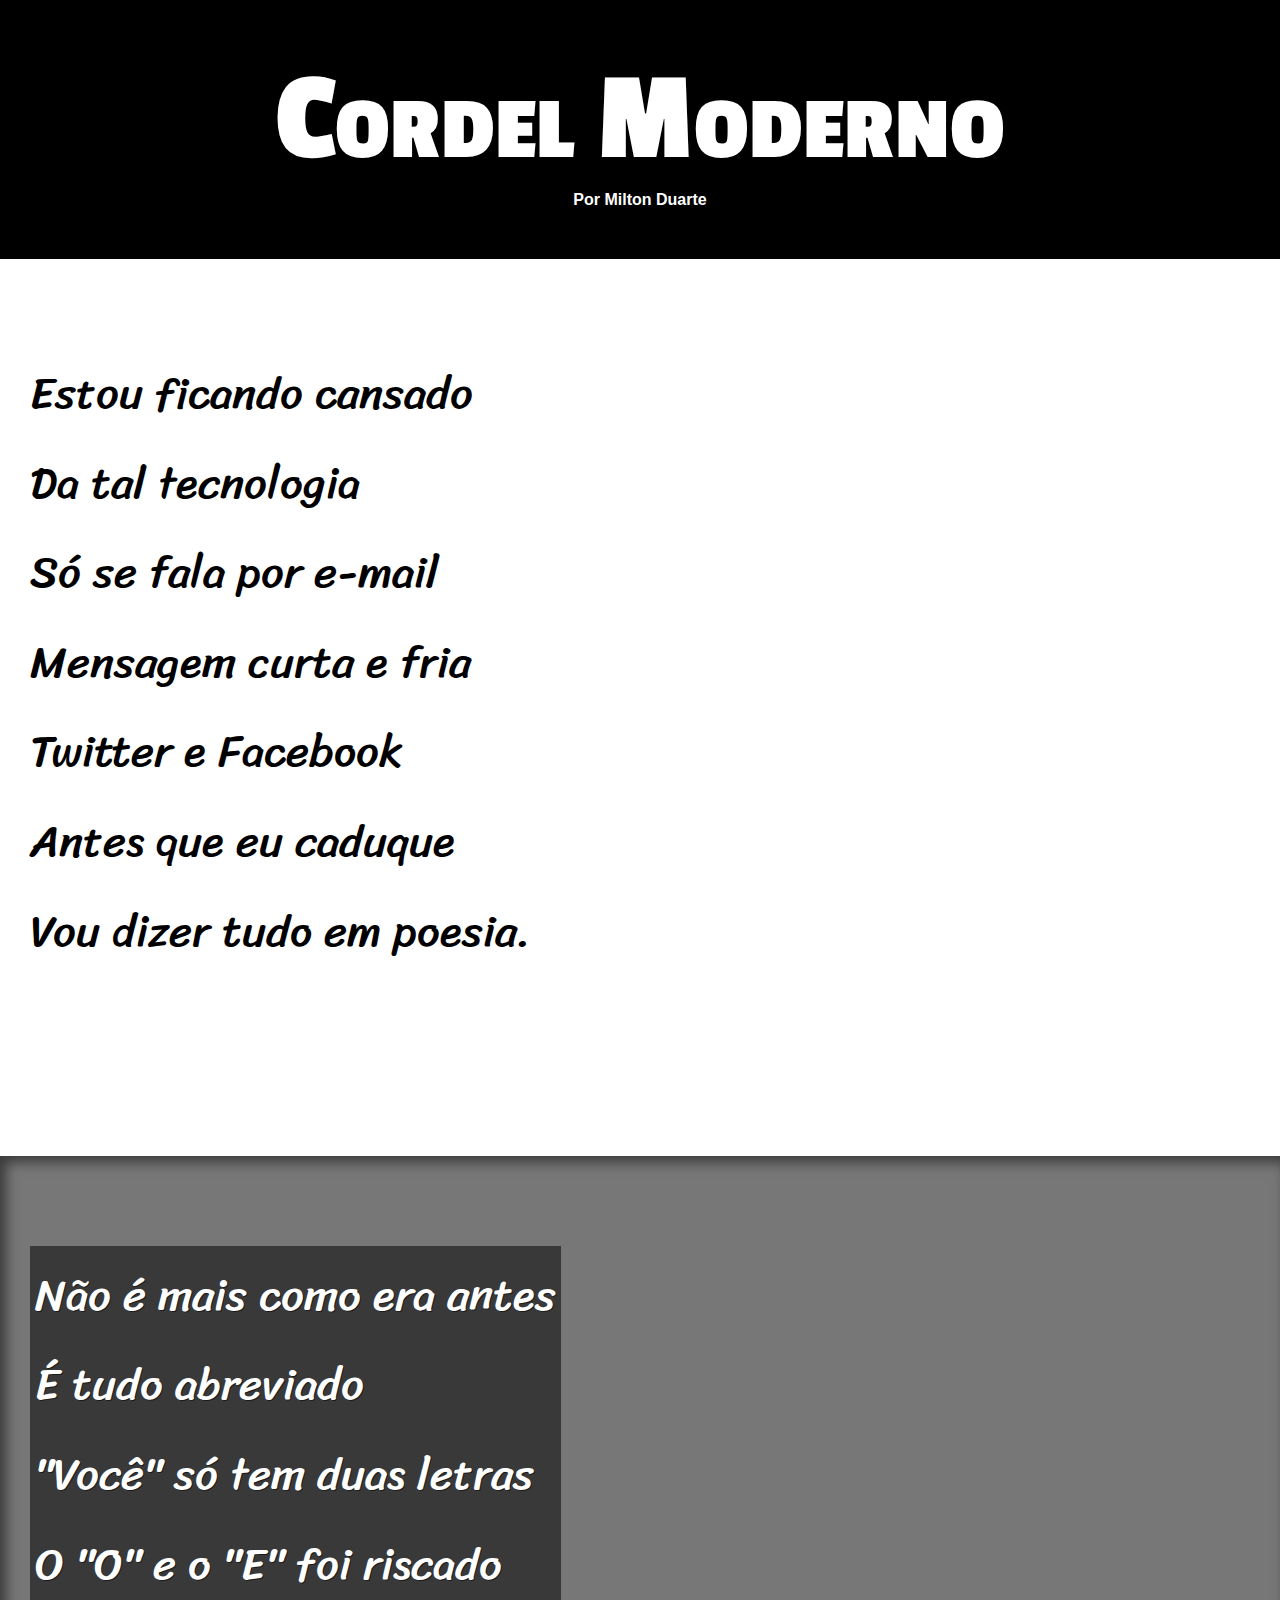
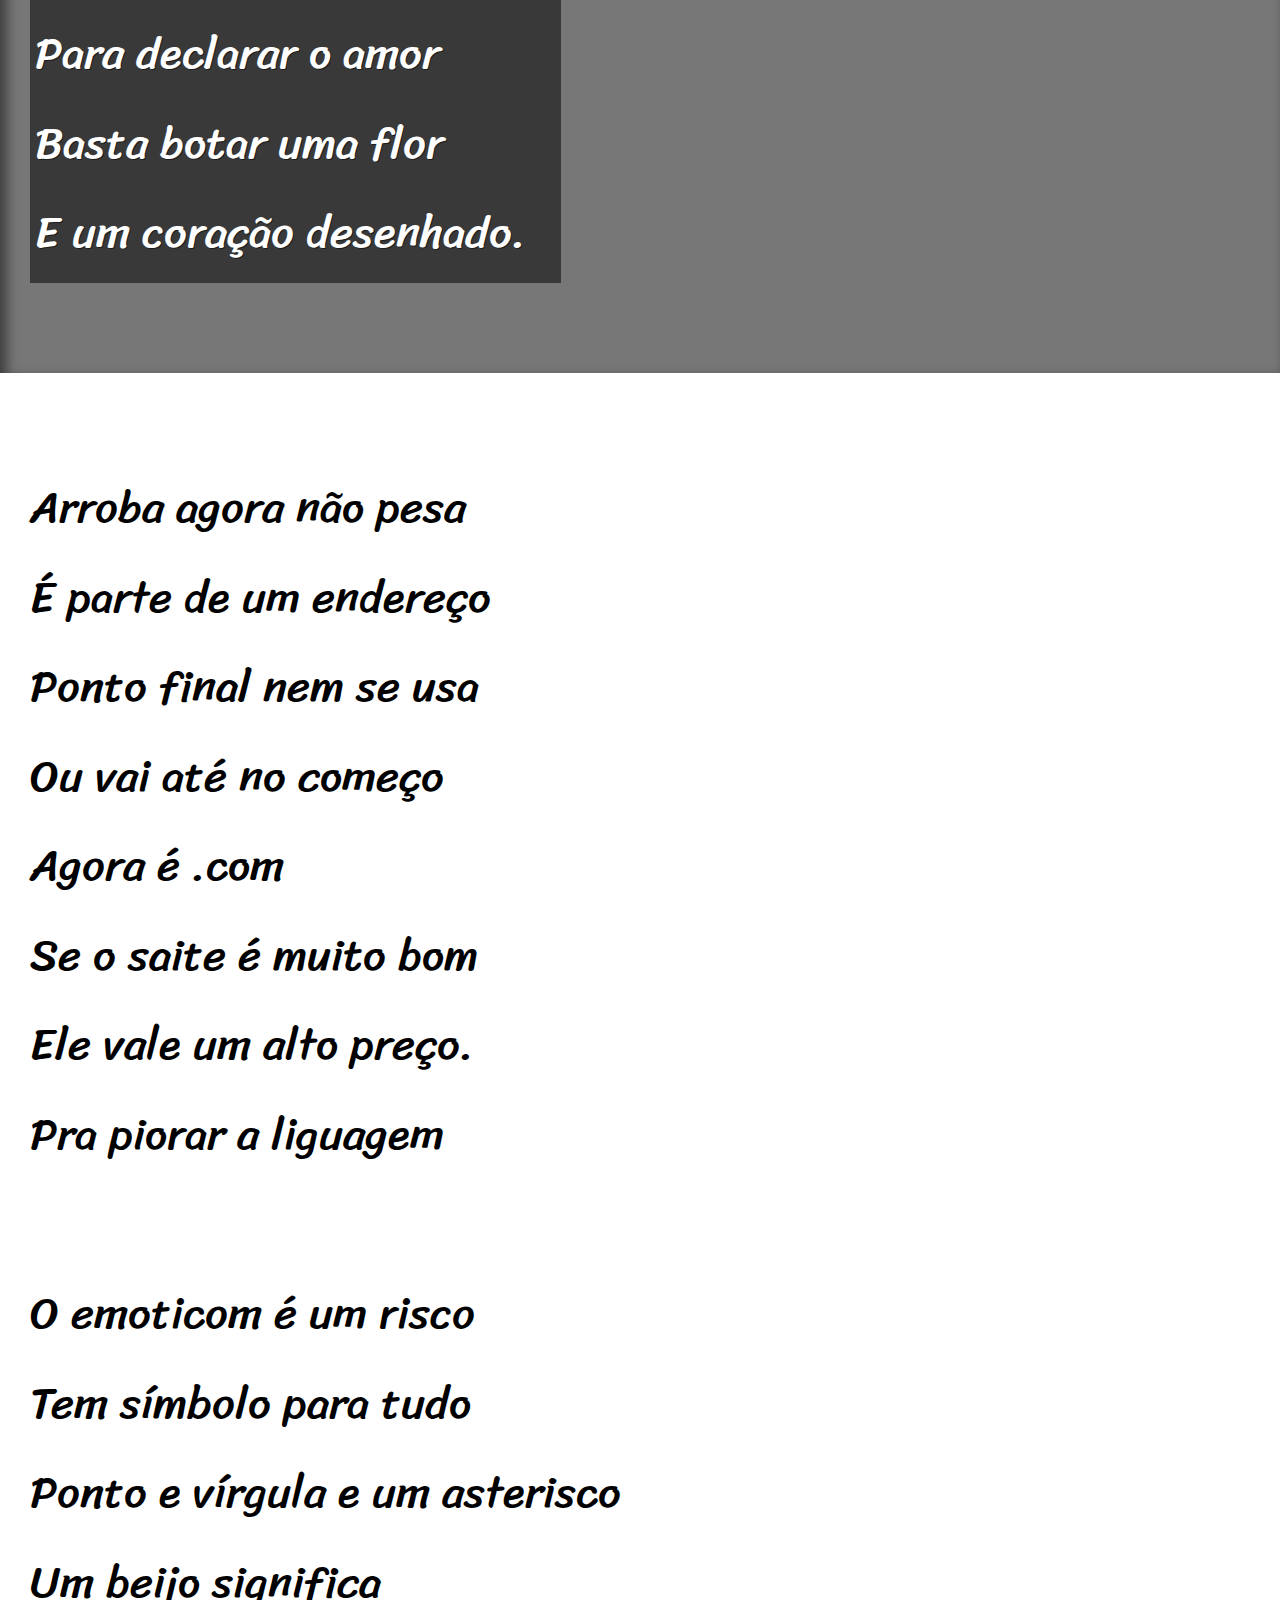
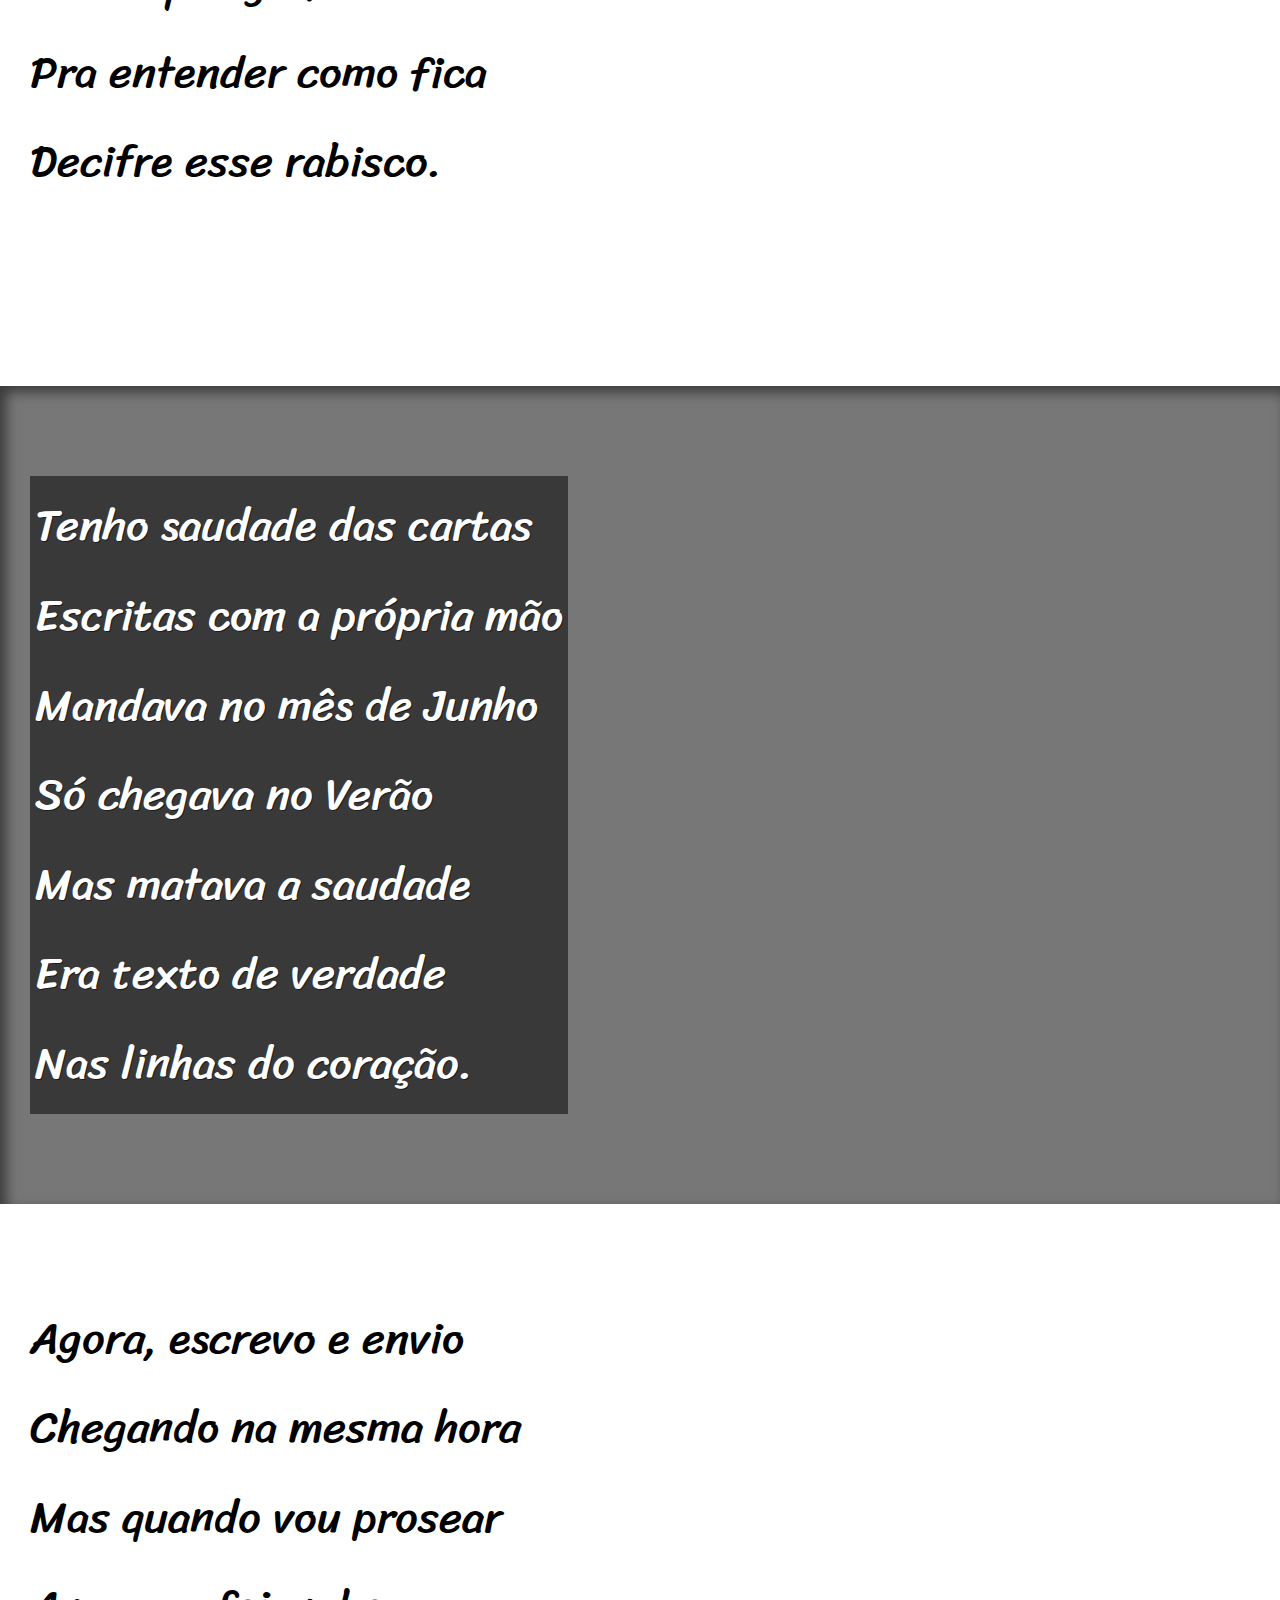
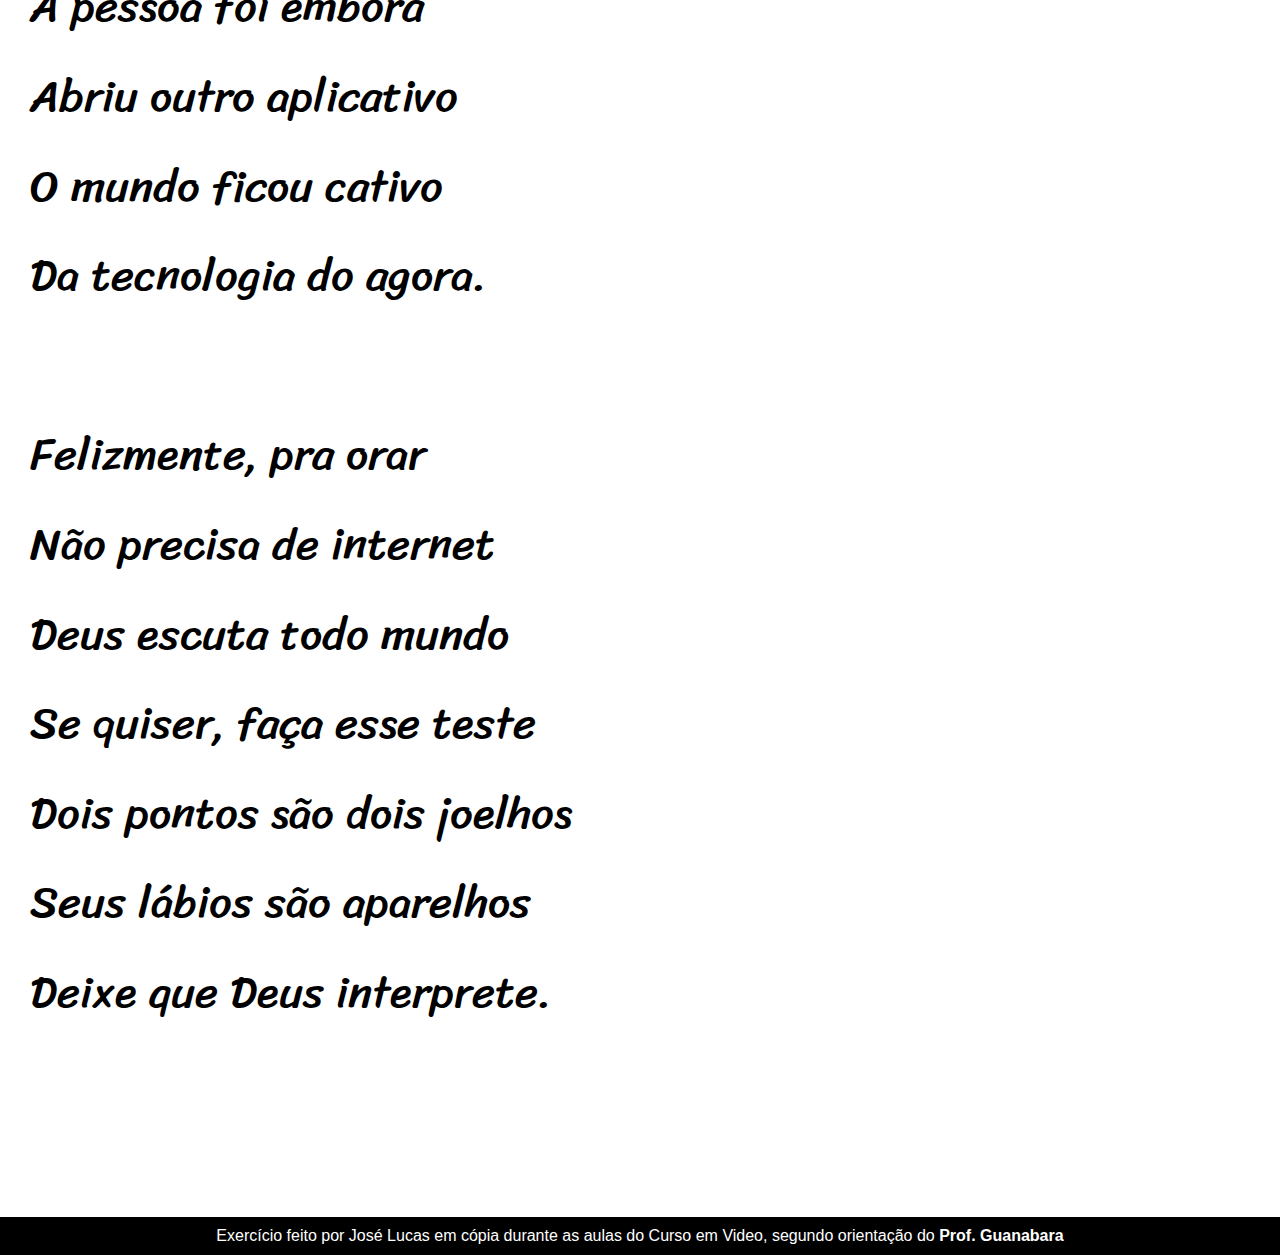
<file: ProjetoCordel/index.html>
<!DOCTYPE html>
<html lang="pt-br">
<head>
    <meta charset="UTF-8">
    <meta http-equiv="X-UA-Compatible" content="IE=edge">
    <meta name="viewport" content="width=device-width, initial-scale=1.0">
    <link rel="stylesheet" href="styleCordel.css">
    <title>Projeto Cordel</title>
</head>
<body>
    <header>
        <h1>Cordel Moderno</h1>
        <p>
            <a href="https://www.recantodasletras.com.br/poesias/3186743" target="blank">
                Por Milton Duarte</a>
        </p>
    </header>  
        <section class="normal">
            <p>
                Estou ficando cansado <br>
                Da tal tecnologia<br>
                Só se fala por e-mail<br>
                Mensagem curta e fria<br>
                Twitter e Facebook<br>
                Antes que eu caduque<br>
                Vou dizer tudo em poesia.
            </p>
        </section>
    
        <section class="imagem" id="img1">
            <p>
                Não é mais como era antes<br>
                É tudo abreviado<br>
                "Você" só tem duas letras<br>
                O "O" e o "E" foi riscado<br>
                Para declarar o amor<br>
                Basta botar uma flor<br>
                E um coração desenhado.
            </p>
        </section>
    

        <section class="normal">
            <p>
                Arroba agora não pesa<br>
                É parte de um endereço<br>
                Ponto final nem se usa<br>
                Ou vai até no começo<br>
                Agora é .com<br>
                Se o saite é muito bom<br>
                Ele vale um alto preço.<br>
                Pra piorar a liguagem<br>
            </p>    
            <p>
                O emoticom é um risco<br>
                Tem símbolo para tudo<br>
                Ponto e vírgula e um asterisco<br>
                Um beijo significa<br>
                Pra entender como fica<br>
                Decifre esse rabisco.
            </p>
        </section>

        <section class="imagem" id="img2">
            <p>
                Tenho saudade das cartas<br>
                Escritas com a própria mão<br>
                Mandava no mês de Junho<br>
                Só chegava no Verão<br>
                Mas matava a saudade<br>
                Era texto de verdade<br>
                Nas linhas do coração.
            </p>
        </section>

    
        <section class="normal">
            <p>
                Agora, escrevo e envio<br>
                Chegando na mesma hora<br>
                Mas quando vou prosear<br>
                A pessoa foi embora<br>
                Abriu outro aplicativo<br>
                O mundo ficou cativo<br>
                Da tecnologia do agora.<br>
            </p>
            <p>
                Felizmente, pra orar<br>
                Não precisa de internet<br>
                Deus escuta todo mundo<br>
                Se quiser, faça esse teste<br>
                Dois pontos são dois joelhos<br>
                Seus lábios são aparelhos<br>
                Deixe que Deus interprete.<br>
            </p>
        </section>
<footer>
    <P> Exercício feito por José Lucas em cópia durante as aulas do Curso em Video, segundo
        orientação do <a href="https://gustavoguanabara.github.io/" target="blank">Prof. Guanabara</a>
    </P>
</footer>
</body>
</html>
</file>
<file: ProjetoCordel/styleCordel.css>
@charset "utf-8";

@import url('https://fonts.googleapis.com/css2?family=Passion+One:wght@400;700;900&display=swap');

@import url('https://fonts.googleapis.com/css2?family=Passion+One:wght@400;700;900&family=Sriracha&display=swap');


:root {
    --fonte1: Verdana,Geneva,Tahoma,sans-serif;
    --fonte2:'Passion One', cursive;
    --fonte3: 'Sriracha', cursive;

}
* {
    margin:0px;
    padding:0px;
}

html,body{
    font-family: var(--fonte1);
    min-height: 100%;
    background-color: darkgrey;
    font-size: 1em;
}

header{
    background-color: black;
    color: white;
    text-align: center;
}

header>h1{
    font-family:var(--fonte2);
    padding-top: 50px;
    font-variant: small-caps;
    font-size: 10vw;
    /*text-transform: uppercase;*/
}

header >p{
    padding-bottom: 50px;
}

header a, footer a{
    color: white;
    text-decoration: none;
    font-weight: bolder;
}
header a:hover, footer a:hover{
    text-decoration: underline;
}

section {
    padding-top: 10vh;
    padding-left: 30px;
    padding-bottom:10vh;
    line-height: 2em;
    font-family: var(--fonte3);
    font-size: 3.5vw;
    background-attachment: fixed;

}

section >p{
    padding-bottom: 2em;
}

section.normal{
    background-color: white;
    color: black;
}

section.imagem{
    background-color: rgba(0, 0, 0, 0.295);
    color: white;
    box-shadow:inset 6px 6px 13px 0px rgba(0, 0, 0, 0.521) ;
    background-size: cover;
   
   
  
}

section.imagem > p{
  
    background-color: rgba(0, 0, 0, 0.521);
    padding: 5px;
    display: inline-block;
    text-shadow: 1px 1px 0px rgba(0, 0, 0, 0.5);

    
}

section#img1 {
    background-image: url("imagens/background001.jpg");
    background-position: right center;
  

}

section#img2{
    background-image: url("imagens/background002.jpg");
    

}

footer{
    background-color: black;
    text-align: center;
    color: white;
    padding: 10px;
}
</file>
